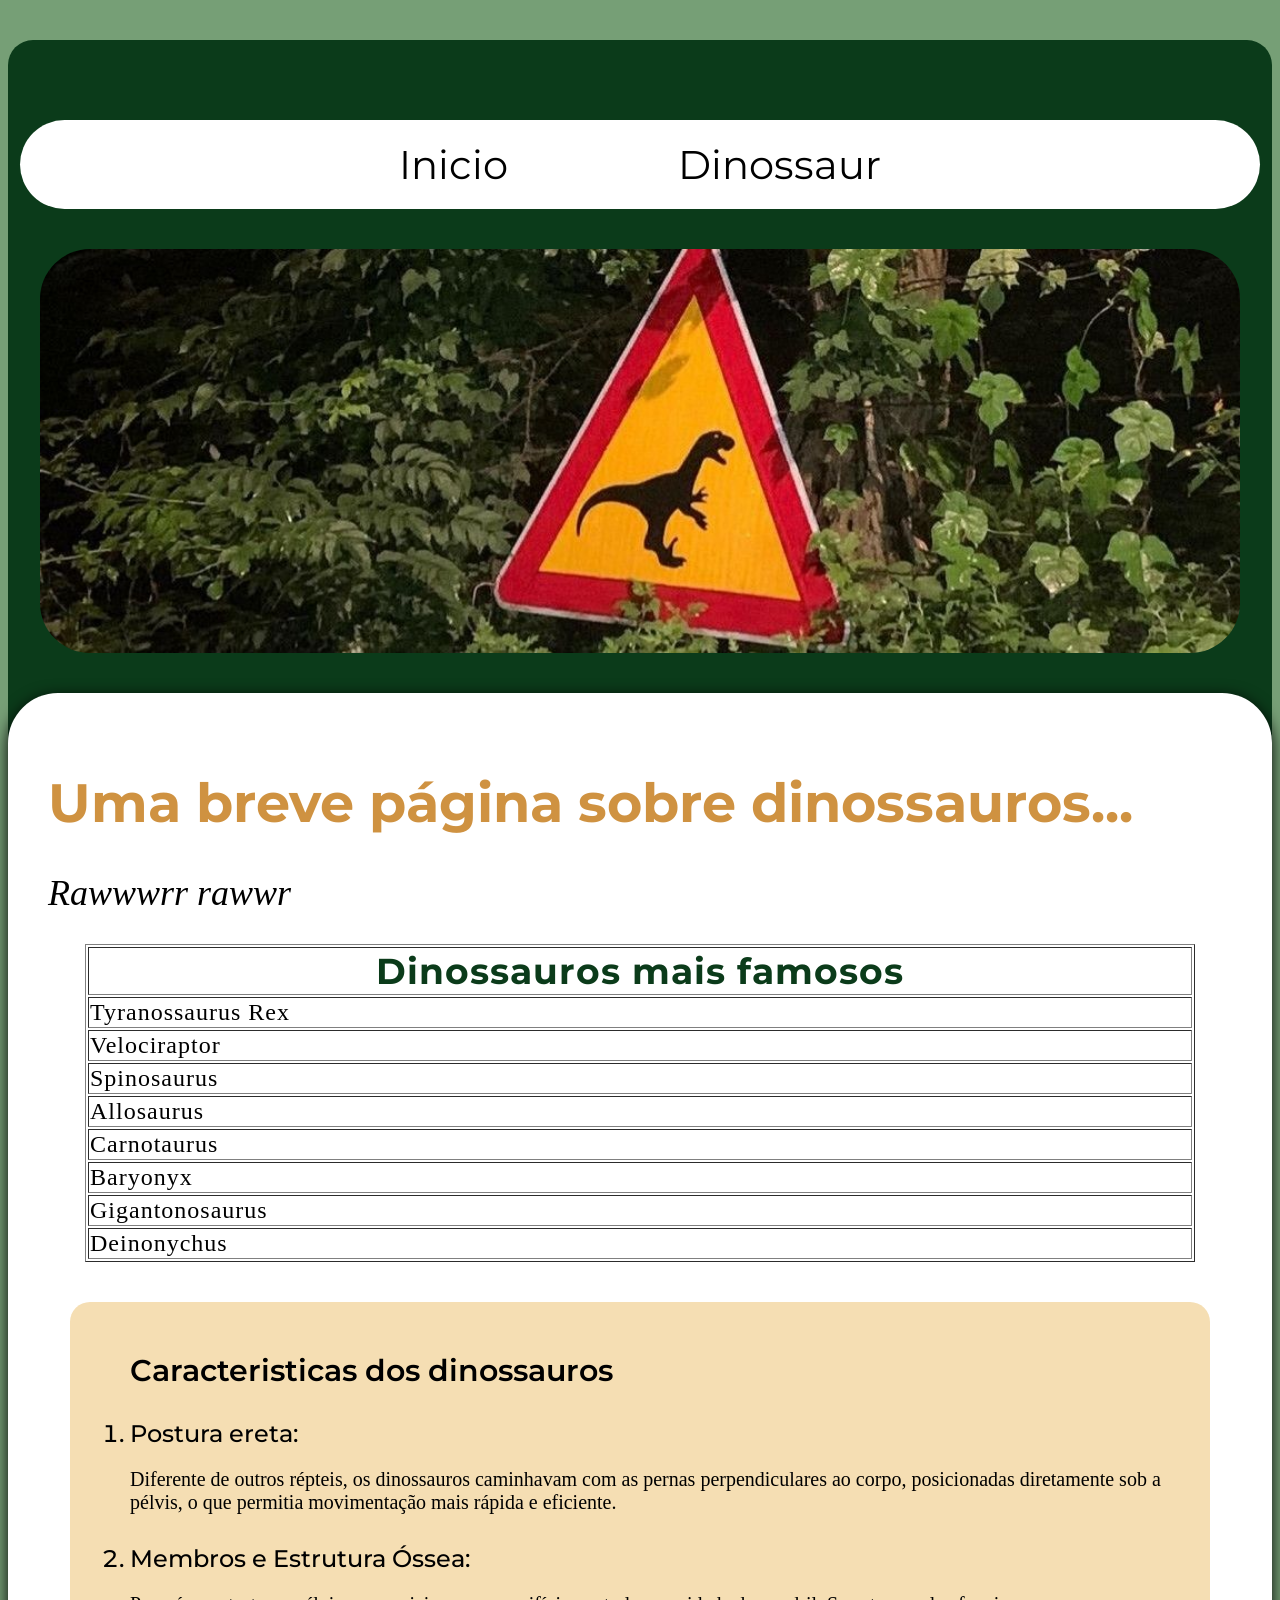
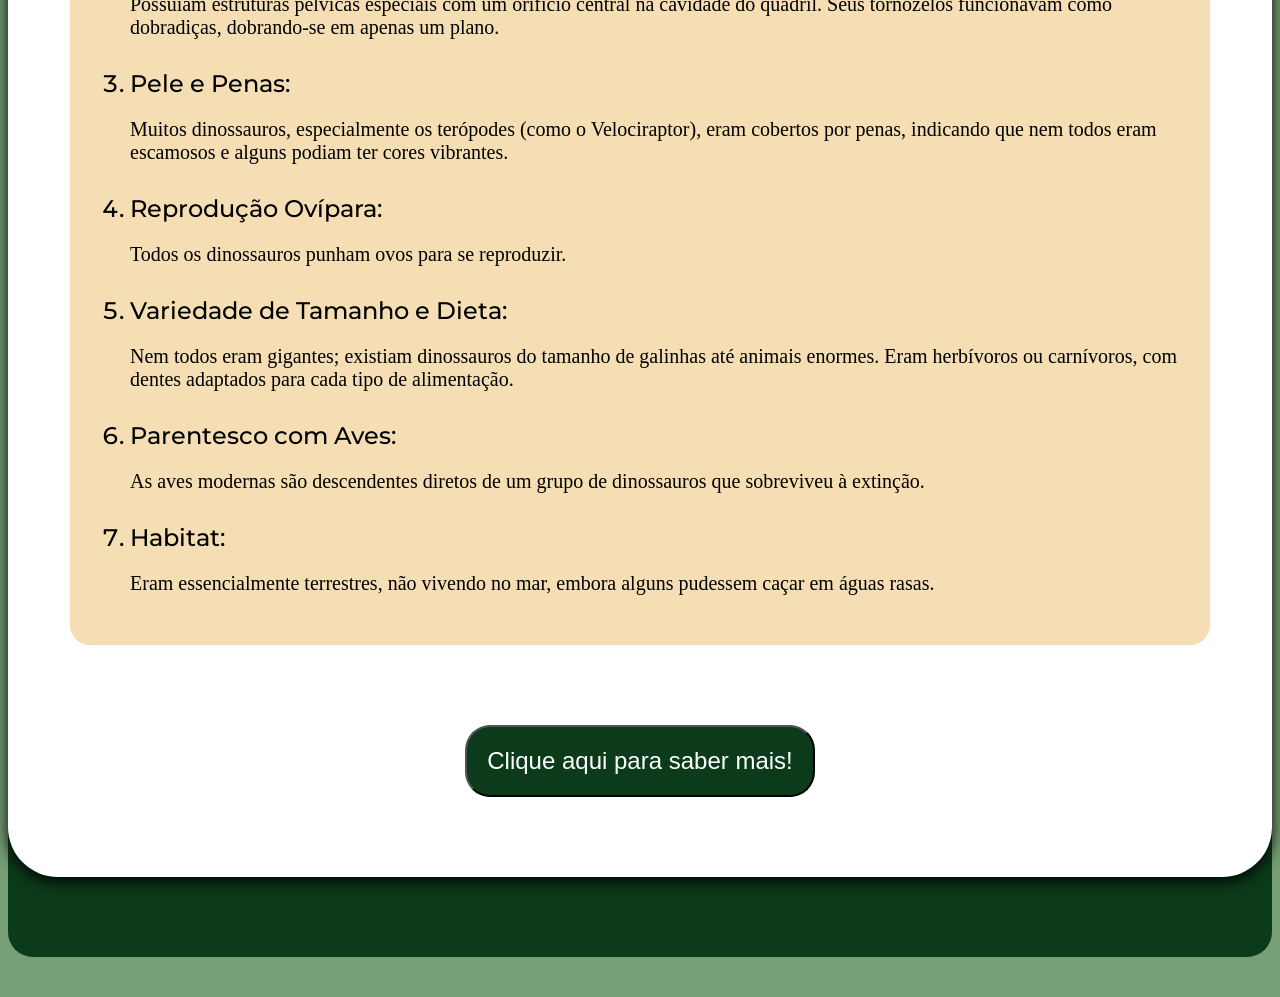
<file: frontend/index.html>
<!DOCTYPE html>
<html lang="pt-BR">
<head>
    <meta charset="UTF-8">
    <meta name="viewport" content="width=device-width, initial-scale=1.0">
    <title>Dinossaur rawwwwr</title>
    <link rel="stylesheet" href="style.css">

    <link href="https://fonts.googleapis.com/css2?family=Montserrat:ital,wght@0,100..900;1,100..900&display=swap" rel="stylesheet">
    <link href="https://fonts.googleapis.com/css2?family=Montserrat:ital,wght@0,100..900;1,100..900&family=Newsreader:ital,opsz,wght@0,6..72,200..800;1,6..72,200..800&display=swap" rel="stylesheet">

</head>
<body>

    <div class="corpo">
    <nav>
        <a href="inicio.html">Inicio</a>
        <a href="https://www.nationalgeographic.com/history/article/dead-world-bizarre-raptors">Dinossaur</a>
    </nav>

    <img src="imagem2.jpg">
    <div class="conteiner">
        <h1>Uma breve página sobre dinossauros...</h1>

        <h2><em>Rawwwrr rawwr</em></h2>

        <form class="table">

            <table border="1">

                <tr>
                    <th>Dinossauros mais famosos</th>
                </tr>

                <tr>
                    <td>Tyranossaurus Rex</td>
                </tr>

                <tr>
                    <td>Velociraptor</td>
                </tr>

                <tr>
                    <td>Spinosaurus</td>
                </tr>

                <tr>
                    <td>Allosaurus</td>
                </tr>

                <tr>
                    <td>Carnotaurus</td>
                </tr>

                <tr>
                    <td>Baryonyx</td>
                </tr>

                <tr>
                    <td>Gigantonosaurus</td>
                </tr>

                <tr>
                    <td>Deinonychus</td>
                </tr>

            </table>

            <div class="caracteristicas">

            <ol>Caracteristicas dos dinossauros

                <li>Postura ereta:
                    <p> Diferente de outros répteis, os dinossauros caminhavam com as pernas perpendiculares ao corpo, 
                        posicionadas diretamente sob a pélvis, o que permitia movimentação mais rápida e eficiente.
                    </p>
                </li>

                <li>Membros e Estrutura Óssea: 
                    <p>
                        Possuíam estruturas pélvicas especiais com um orifício central na cavidade do quadril.
                        Seus tornozelos funcionavam como dobradiças, dobrando-se em apenas um plano.
                    </p>
                </li>
                
                <li>Pele e Penas:
                    <p>
                        Muitos dinossauros, especialmente os terópodes (como o Velociraptor), eram cobertos por penas, 
                        indicando que nem todos eram escamosos e alguns podiam ter cores vibrantes.
                    </p>
                </li>

                <li>Reprodução Ovípara:  
                    <p>
                        Todos os dinossauros punham ovos para se reproduzir.
                    </p>
                </li>

                <li>Variedade de Tamanho e Dieta:  
                    <p>
                        Nem todos eram gigantes; existiam dinossauros do tamanho de galinhas até animais enormes. 
                        Eram herbívoros ou carnívoros, com dentes adaptados para cada tipo de alimentação.
                    </p>
                </li>

                <li>Parentesco com Aves:  
                    <p>
                        As aves modernas são descendentes diretos de um grupo de dinossauros que sobreviveu à extinção.
                    </p>
                </li>

                <li>Habitat:  
                    <p>
                         Eram essencialmente terrestres, não vivendo no mar, embora alguns pudessem caçar em águas rasas.
                    </p>
                </li>
            </ol>
            </div>
        </form>

        <div class="botao">
        <a href="https://pt.wikipedia.org/wiki/Dinossauros" target="_blank">
            <button type="button">Clique aqui para saber mais!</button>
        </a>
    </div>

    </div>
    
    </div>
</body>
</html>
</file>
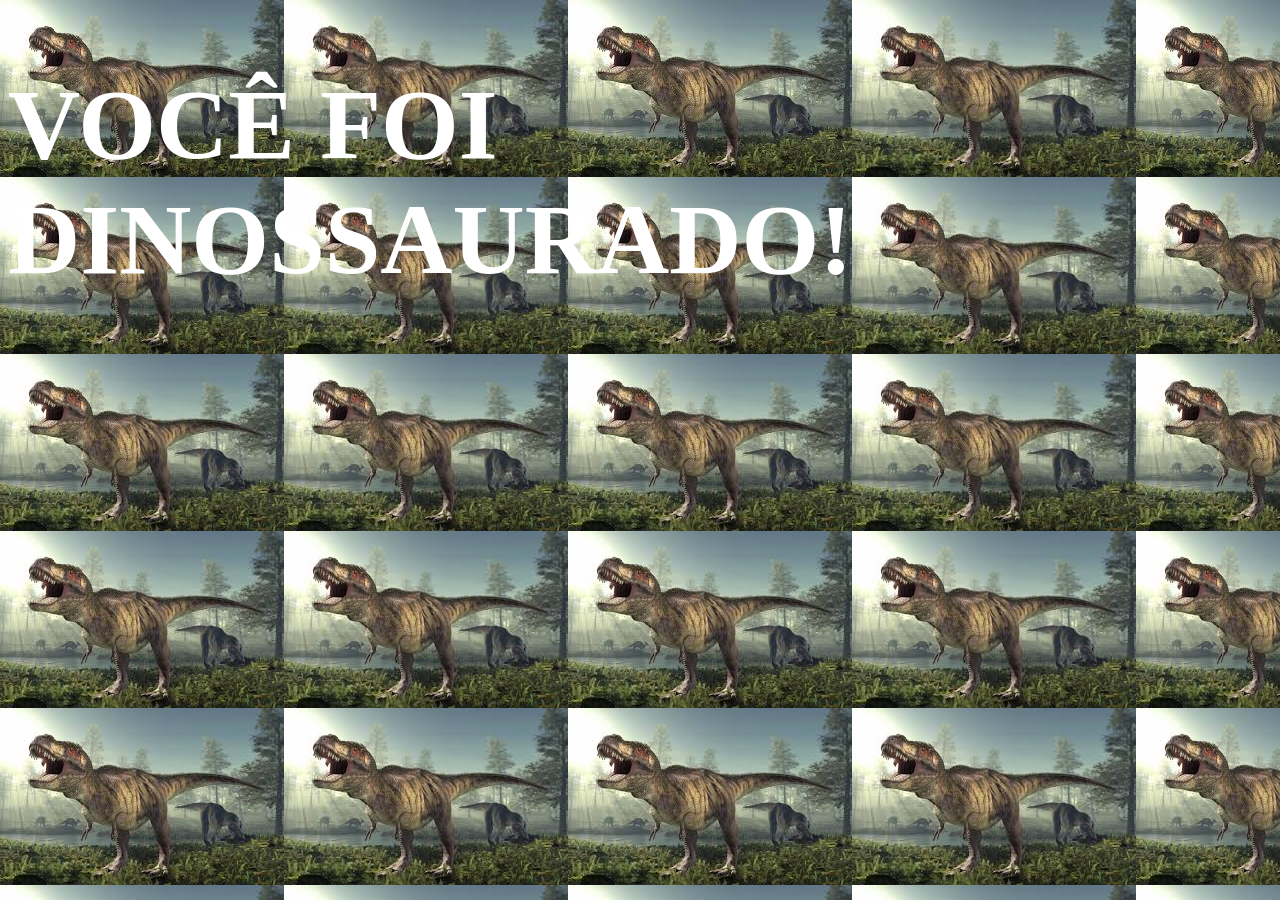
<file: frontend/inicio.html>
<!DOCTYPE html>
<html lang="en">
<head>
    <meta charset="UTF-8">
    <meta name="viewport" content="width=device-width, initial-scale=1.0">
    <title>Dinossaur rawwwwr</title>

    <link rel="stylesheet" href="inicio.css">
</head>
<body>
    <h1>VOCÊ FOI DINOSSAURADO!</h1>
</body>
</html>
</file>
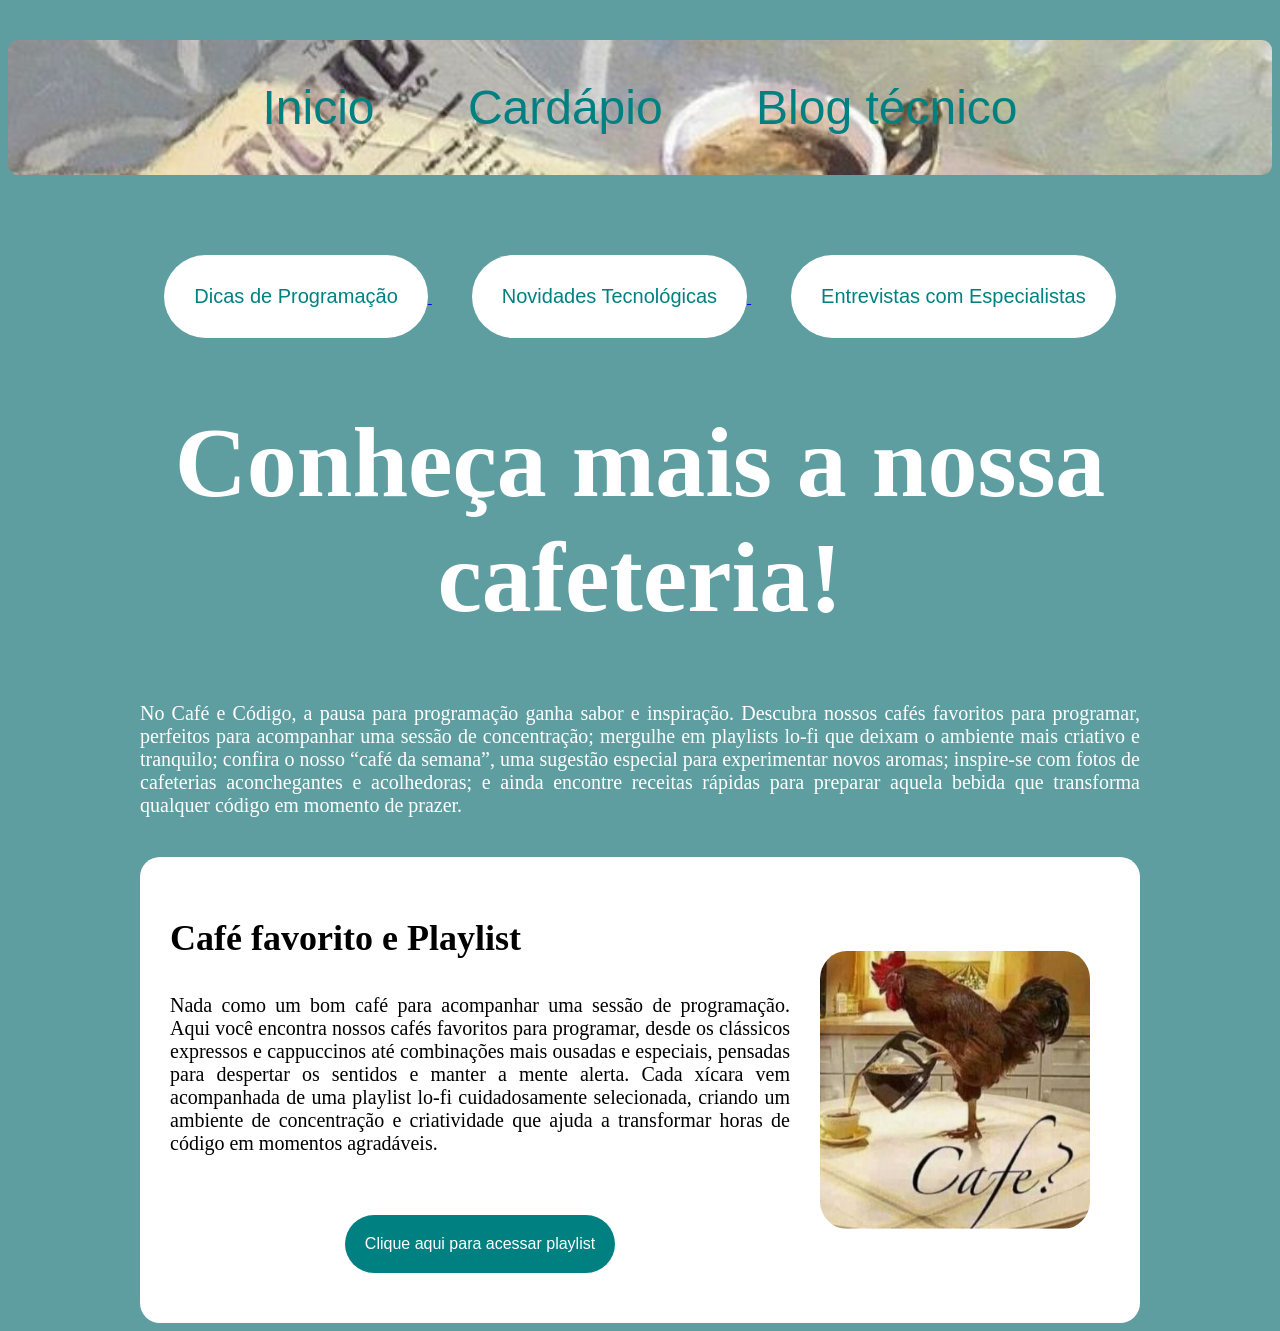
<file: igorFrontEnd/blog.html>
<!DOCTYPE html>
<html lang="pt-BR">
<head>
    <meta charset="UTF-8">
    <meta name="viewport" content="width=device-width, initial-scale=1.0">
    <title>Café & Código</title>

    <link rel="stylesheet" href="blog.css">
</head>
<body>

    <div class="navBar">
        <nav>
            <a href="inicio.html">Inicio</a>
            <a href="cardapio.html">Cardápio</a>
            <a href="blog.html">Blog técnico</a>
        </nav>
    </div>

    <div class="botoes">
        <a class="botaoDicas" href="https://youtu.be/OqiuC8bdxb4?si=qcsjaKPzusV82Am7">
            <button class="botao1Dicas" type="button">Dicas de Programação</button>
        </a>

        <a class="botaoNovidades" href="https://youtu.be/KseeuLDlDJk?si=XdKs-XBUg00NQnWk">
            <button class="botao2Novidades" type="button">Novidades Tecnológicas</button>
        </a>
        <a class="botaoEntrevistas" href="https://youtu.be/LzLhu-pkm4k?si=f3WPpycmuQBM1lhB">
            <button class="botao3Entrevistas" type="button">Entrevistas com Especialistas</button>
        </a>
    </div>

    <div class="blogTec">
        <div class="conteudo">

            <h1>
                Conheça mais a nossa cafeteria!
            </h1>

            <p>
                No Café e Código, a pausa para programação ganha sabor e inspiração. Descubra nossos cafés favoritos para programar,
                perfeitos para acompanhar uma sessão de concentração; mergulhe em playlists lo-fi que deixam o ambiente mais criativo
                e tranquilo; confira o nosso “café da semana”, uma sugestão especial para experimentar novos aromas; inspire-se com 
                fotos de cafeterias aconchegantes e acolhedoras; e ainda encontre receitas rápidas para preparar aquela bebida que 
                transforma qualquer código em momento de prazer.
            </p>

            <div class="cafeeplay">
                <div class="cafecafe">
                    <h2>
                        Café favorito e Playlist
                    </h2>

                    <p>
                        Nada como um bom café para acompanhar uma sessão de programação. Aqui você encontra nossos cafés favoritos para 
                        programar, desde os clássicos expressos e cappuccinos até combinações mais ousadas e especiais, pensadas para 
                        despertar os sentidos e manter a mente alerta. Cada xícara vem acompanhada de uma playlist lo-fi cuidadosamente 
                        selecionada, criando um ambiente de concentração e criatividade que ajuda a transformar horas de código em momentos 
                        agradáveis.
                    </p>

                <a class="botone" href="https://youtu.be/CFGLoQIhmow?si=cCEvOgN71Mz3-AsE">
                    <button type="button">Clique aqui para acessar playlist</button>
                </a>

                </div>

                <img src="cafe.jpg">

            </div>
        </div>
    </div>
</body>
</html>
</file>
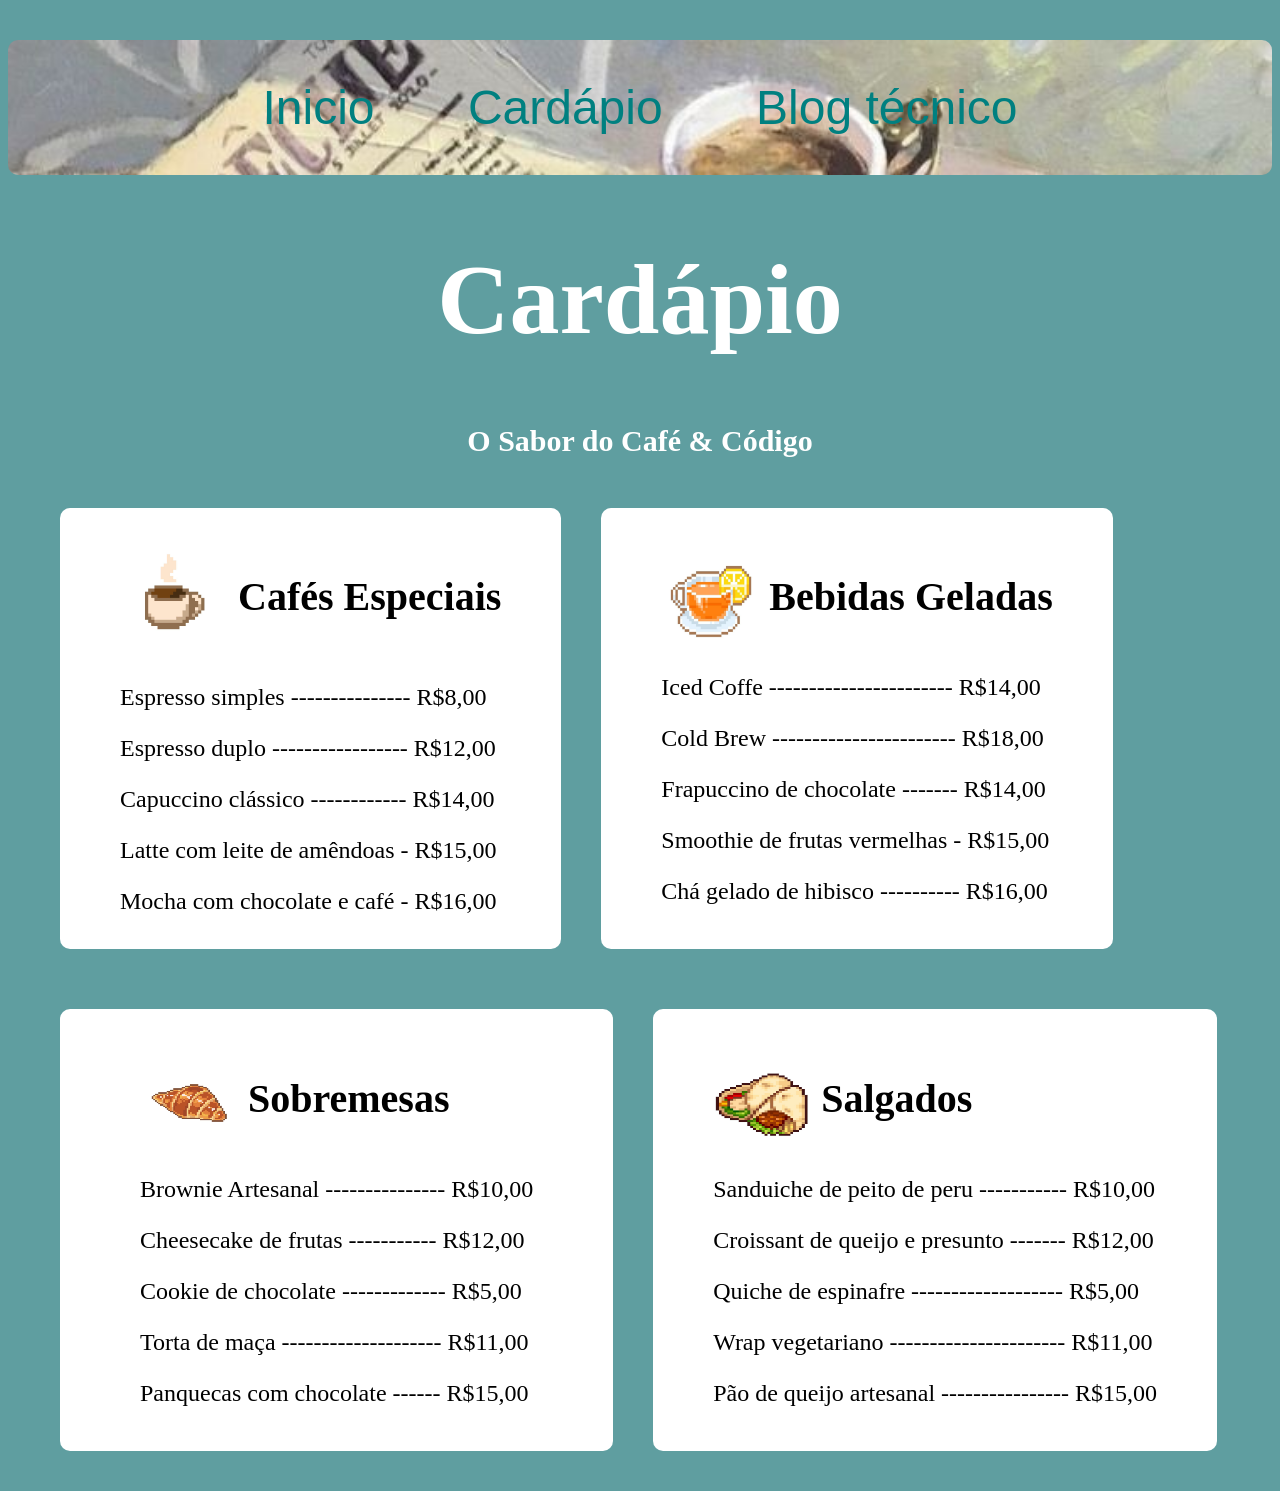
<file: igorFrontEnd/cardapio.html>
<!DOCTYPE html>
<html lang="en">
<head>
    <meta charset="UTF-8">
    <meta name="viewport" content="width=device-width, initial-scale=1.0">
    <title>Café & Código</title>

    <link rel="stylesheet" href="cardapio.css">
</head>
<body>
    <div class="navBar">
        <nav>
            <a href="inicio.html">Inicio</a>
            <a href="cardapio.html">Cardápio</a>
            <a href="blog.html">Blog técnico</a>
        </nav>
    </div>

    <h1>
        Cardápio
    </h1>

    <h3>O Sabor do Café & Código</h3>

    <div class="cardapioPrimeiro">
        <div class="cafeEsp">
                <h2><img src="cafezin.jpg"> Cafés Especiais</h2>

                <p>Espresso simples --------------- R$8,00</p>
                <p>Espresso duplo ----------------- R$12,00</p>
                <p>Capuccino clássico ------------ R$14,00</p>
                <p>Latte com leite de amêndoas - R$15,00</p>
                <p>Mocha com chocolate e café - R$16,00</p>
        </div>

        <div class="bebidasGeladas">
                <h2><img src="bebida.jpg">Bebidas Geladas</h2>

                <p>Iced Coffe ----------------------- R$14,00</p>
                <p>Cold Brew ----------------------- R$18,00</p>
                <p>Frapuccino de chocolate ------- R$14,00</p>
                <p>Smoothie de frutas vermelhas - R$15,00</p>
                <p>Chá gelado de hibisco ---------- R$16,00</p>
        </div>

    </div>

    <div class="cardapioSegundo">

        <div class="docesSobremesas">

            <h2><img src="doces.jpg">Sobremesas</h2>

                <p>Brownie Artesanal --------------- R$10,00</p>
                <p>Cheesecake de frutas ----------- R$12,00</p>
                <p>Cookie de chocolate ------------- R$5,00</p>
                <p>Torta de maça -------------------- R$11,00</p>
                <p>Panquecas com chocolate ------ R$15,00 </p>

        </div>

        <div class="salgados">

            <h2><img src="salgado.jpg">Salgados</h2>

                <p>Sanduiche de peito de peru ----------- R$10,00</p>
                <p>Croissant de queijo e presunto ------- R$12,00</p>
                <p>Quiche de espinafre ------------------- R$5,00</p>
                <p>Wrap vegetariano ---------------------- R$11,00</p>
                <p>Pão de queijo artesanal ---------------- R$15,00</p>

        </div>

    </div>

</body>
</html>
</file>
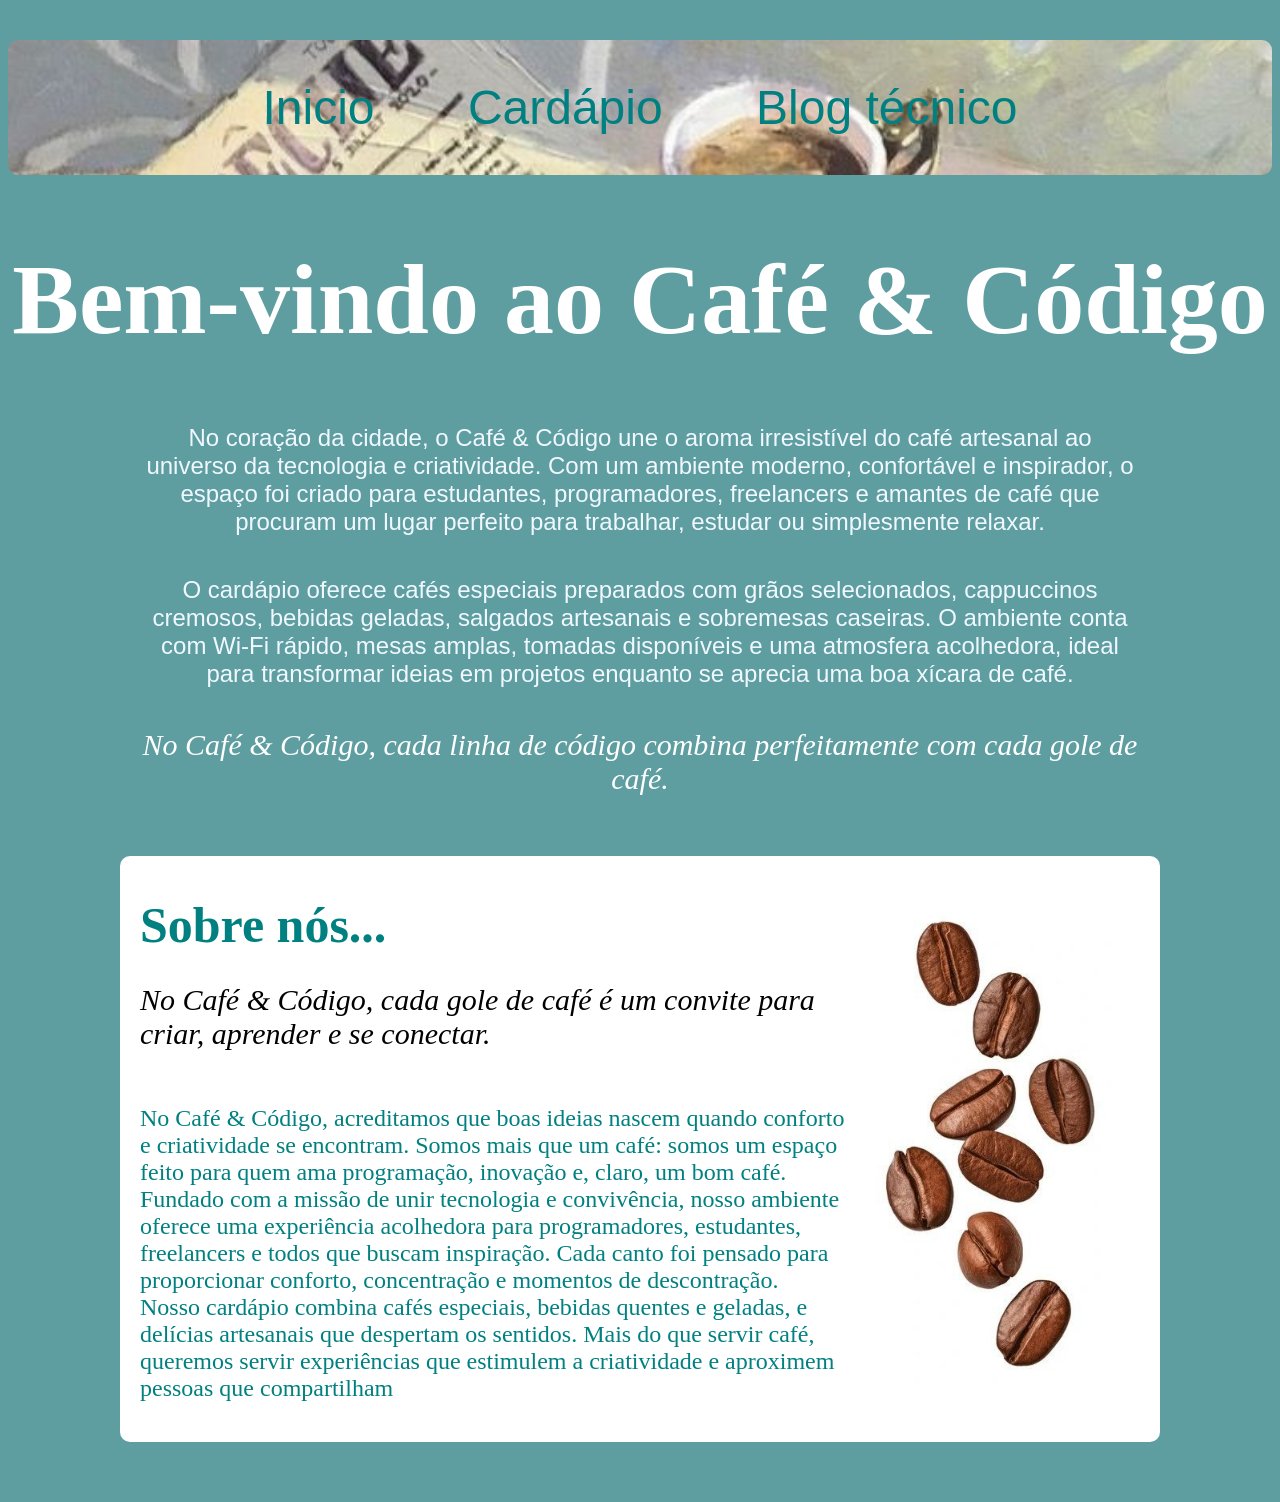
<file: igorFrontEnd/inicio.html>
<!DOCTYPE html>
<html lang="pt-BR">
<head>
    <meta charset="UTF-8">
    <meta name="viewport" content="width=device-width, initial-scale=1.0">
    <title>Café & Código</title>

    <link rel="stylesheet" href="inicio.css">
</head>
<body>

    <div class="navBar">
        <nav>
            <a href="inicio.html">Inicio</a>
            <a href="cardapio.html">Cardápio</a>
            <a href="blog.html">Blog técnico</a>
        </nav>
    </div>

    <h1>Bem-vindo ao Café & Código</h1>

    <div class="introducao">
        <p>
            No coração da cidade, o Café & Código une o aroma irresistível do café artesanal ao universo da tecnologia e criatividade. 
            Com um ambiente moderno, confortável e inspirador, o espaço foi criado para estudantes, programadores, freelancers e amantes
            de café que procuram um lugar perfeito para trabalhar, estudar ou simplesmente relaxar.
        </p>

        <p>
            O cardápio oferece cafés especiais preparados com grãos selecionados, cappuccinos cremosos, bebidas geladas, salgados 
            artesanais e sobremesas caseiras. O ambiente conta com Wi-Fi rápido, mesas amplas, tomadas disponíveis e uma atmosfera 
            acolhedora, ideal para transformar ideias em projetos enquanto se aprecia uma boa xícara de café.
        </p>

        <p>
            <em>
                No Café & Código, cada linha de código combina perfeitamente com cada gole de café.
            </em>
        </p>
    </div>

    <div class="sobreNos">
        <div class="textoSobreNos">
            <h2>
                Sobre nós...
            </h2>
            <p>
                <em>
                    No Café & Código, cada gole de café é um convite para criar, aprender e se conectar.
                </em>
            </p>
            <p>No Café & Código, acreditamos que boas ideias nascem quando conforto e criatividade se encontram. Somos mais que um café: 
                somos um espaço feito para quem ama programação, inovação e, claro, um bom café.
            <br>
            Fundado com a missão de unir tecnologia e convivência, nosso ambiente oferece uma experiência acolhedora para programadores, 
            estudantes, freelancers e todos que buscam inspiração. Cada canto foi pensado para proporcionar conforto, concentração e 
            momentos de descontração.
            <br>
            Nosso cardápio combina cafés especiais, bebidas quentes e geladas, e delícias artesanais que despertam os sentidos. Mais do que 
            servir café, queremos servir experiências que estimulem a criatividade e aproximem pessoas que compartilham
            </p>
        </div>
        <img src="coffe.jpg">
    </div>
</body>
</html>
</file>
<file: frontend/style.css>
body
{
    background-color: rgba(3, 78, 3, 0.541);
    font-family: "Montserrat", sans-serif;
    font-size: 16px;
}

nav
{
    max-width: 1200px;
    margin: 40px auto;
    background-color: white;
    padding: 20px;
    border-radius: 50px;
    font-size: 40px;
    text-align: center;
    cursor: pointer;
    transition: background-color 0.3s;
    text-decoration: none;
}

nav a
{
    color:black;
    padding: 0 80px;
    text-decoration: none;
}

nav a:hover
{
    color: green;
    text-decoration: none;
}

img
{
    width: 1200px;
    max-width: 1200px;
    border-radius: 50px;
    display: block;
    margin: auto;
}

.conteiner
{
    max-width: 1200px;
    margin: 40px auto;
    background-color: white;
    border-radius: 50px;
    box-shadow: 0 4px 16px black;
    padding: 40px;
}

.conteiner h1
{
    font-size: 54px;
    color:rgb(207, 146, 65);
}

.conteiner h2
{
    font-size: 36px;
    font-family: 'Times New Roman', Times, serif;
    font-weight: 300;
}

.corpo
{
    max-width: 1400px;
    margin: 40px auto;
    border-radius: 25px;
    background-color: rgb(11, 59, 26);
    padding-top: 40px;
    padding-bottom: 40px;
}

th
{
    width: 1100px;
    color: rgb(11, 59, 26);
    font-size: 36px;
    letter-spacing: 1px;
}

td
{
    font-family: 'Times New Roman', Times, serif;
    font-size: 24px;
    letter-spacing: 1px;
    font-weight: 500;
}
.table
{
    display: flex;
    justify-content: center;
    align-items: center;
    flex-direction: column;
}

.caracteristicas
{
    font-size: 30px;
    font-weight: 600;

    width: 1100px;
    background-color: wheat;
    margin: 40px auto;
    padding: 20px;
    border-radius: 20px;
}

.caracteristicas li
{
    margin-top: 30px;
    font-weight: 500;
    font-size: 24px;
    color: black;
}

.caracteristicas p
{
    font-family: 'Times New Roman', Times, serif;
    font-size: 20px;
}

.botao
{
    text-decoration: none;
}
.botao button
{
    max-width: 600px;
    background-color: rgb(11, 59, 26);
    margin: 40px auto;
    padding: 20px;
    border-radius: 25px;

    font-family: 'Franklin Gothic Medium', 'Arial Narrow', Arial, sans-serif;
    font-size: 24px;
    color: white;

    display: flex;
    justify-content: center;
    align-self: center;

    cursor: pointer;
    transition: 0.3s;
    text-decoration: none;
}

.botao button:hover
{
    background-color: rgba(7, 102, 7, 0.589);
    color: black;
    text-decoration:none;
}

.botao a
{
    text-decoration: none;
}
</file>
<file: frontend/inicio.css>
body
{
    background-image: url(imagem4.jpg);
}

h1{
    color: white;
    font-size: 100px;
}
</file>
<file: igorFrontEnd/blog.css>
body
{
    background-color: cadetblue;
}

h1
{
    text-align: center;
    font-family: 'Times New Roman', Times, serif;
    font-size: 100px;
    color: white;
}

.navBar
{
    max-width: 1200px;
    padding: 40px;
    margin: 40px auto;
    border-radius: 10px;
    background-image: url(imagem1.jpg) ;
    background-size: cover;
    box-shadow: rgba(0, 0, 0, 0.329);

    font-family: 'Franklin Gothic Medium', 'Arial Narrow', Arial, sans-serif;
    font-size: 48px;
    color:teal;
    text-align: center;

    cursor: pointer;
    transition-duration: 0.3s;
}


.navBar:hover
{
    background-image: none;
    background-color: white;
    color: black;
}

.navBar a
{
    padding: 0 40px;
    text-decoration: none;
    color: teal;
}

.navBar a:hover
{
    color: black;
    padding: 0 40px;
}

.botoes
{
    max-width: 1200px;
    padding: 20px 40px 0px 40px;
    margin: 40px auto;
    text-align: center;
    margin-bottom: 0;
}

.botoes button
{
    padding: 30px;
    margin: 20px auto;

    text-decoration: none;
    color: teal;
    font-size: 20px;

    border-radius: 50px;
    background-color: white;
    box-shadow: solid rgba(0, 0, 0, 0.329);
    border: none;
    cursor: pointer;
    transition-duration: 0.3s;

    margin-bottom: 0;
}

.botaoDicas
{
    padding: 0 20px;
    margin-bottom: 5px;
}

.botaoDicas button:hover
{
    background-color: transparent;
    background-image: url(zgato.jpg);
    background-size: cover;
    background-position: center;
    background-repeat: no-repeat;

    color: white;
}

.botaoNovidades
{
    padding: 0 20px;
    margin-bottom: 5px;
}

.botaoNovidades button:hover
{
    background-color: transparent;
    background-image: url(zcachorro.jpg);
    background-size: cover;
    background-position: center 20%;
    background-repeat: no-repeat;

    color: white;
}

.botaoEntrevistas
{
    padding: 0 20px;
    margin-bottom: 5px;
}

.botaoEntrevistas button:hover
{
    background-color: transparent;
    background-image: url(zpessoa.jpg);
    background-size: cover;
    background-position: center;
    background-repeat: no-repeat;

    color: white;
}

.blogTec
{
    justify-self: center;
}

.conteudo
{
    max-width: 1000px;
    padding: 0px 40px;
    margin: 0 auto;
    text-align: justify;
    margin-top: 0;
}

.conteudo p
{
    margin-top: 5px;
    color: white;
    font-size: 20px;
    margin-bottom: 40px;
}

.cafeeplay
{
    margin-top: 0 50px;
    padding: 30px;
    background-color: white;
    color: black;
    border-radius: 20px;

    align-content: center;

    display: flex;
    align-items: flex-start;

    align-content: center;
}

.cafeeplay h1
{
    padding-top: 5px;
}

.cafeeplay img
{
    margin: auto 20px auto 0;
    width: 270px;
    height: auto;
    flex-shrink: 0;

    border-radius: 10%;
}

.cafeeplay p
{
    color: black;
    font-size: 20px;
}

.cafecafe
{
    display: flex;
    flex-direction: column; 
    padding-right: 30px;
    flex: 1; 
}

.cafecafe h2
{
    font-size: 36px;
}

.botone
{
    align-self: center;
}

.botone button
{
    font-family:'Franklin Gothic Medium', 'Arial Narrow', Arial, sans-serif;
    padding-bottom: auto;
    text-align: center;

    margin: 20px;
    padding: 20px;
    background-color: teal;

    color: white;
    font-size: 16px;

    border: none;
    border-radius: 40px;

    cursor: pointer;
    transition: 0.3s;
}

.botone button:hover
{
    border: solid teal;
    background-color: white;
    color: teal;
}
</file>
<file: igorFrontEnd/cardapio.css>
body
{
    background-color: cadetblue;
}

h1
{
    text-align: center;
    font-family: 'Times New Roman', Times, serif;
    font-size: 100px;
    color: white;
}

h3
{
    color: white;
    font-size: 30px;
    text-align: center;
    font-family: 'Times New Roman', Times, serif;
}

.navBar
{
    max-width: 1200px;
    padding: 40px;
    margin: 40px auto;
    border-radius: 10px;
    background-image: url(imagem1.jpg) ;
    background-size: cover;
    box-shadow: rgba(0, 0, 0, 0.329);

    font-family: 'Franklin Gothic Medium', 'Arial Narrow', Arial, sans-serif;
    font-size: 48px;
    color:teal;
    text-align: center;

    cursor: pointer;
    transition-duration: 0.3s;
}

.navBar:hover
{
    background-image: none;
    background-color: white;
    color: black;
}

.navBar a
{
    padding: 0 40px;
    text-decoration: none;
    color:teal
}

.navBar a:hover
{
    color: black;
    padding: 0 40px;
}

.cardapioPrimeiro
{
    max-width: 1200px;
    margin: 20px auto;

    display: flex;
    align-items: flex-start;
}
.cafeEsp
{
    max-width: 600px;
    padding: 10px 60px;
    margin: 20px ;
    border-radius: 10px;
    background-color: white;
    justify-self: start;

    font-size: 24px;
}

.cafeEsp h2
{
    font-size: 40px;
    font-family:Georgia, 'Times New Roman', Times, serif
}

.cafeEsp img
{
    width: 100px;
    height: 100px;
    vertical-align:middle;
    margin-right: 8px;
}

.bebidasGeladas
{
    max-width: 600px;
    padding: 20px 60px;
    margin: 20px ;
    margin-top: 20px;
    border-radius: 10px;
    background-color: white;
    justify-self: start;

    font-size: 24px;
}

.bebidasGeladas h2
{
    font-size: 40px;
    font-family:Georgia, 'Times New Roman', Times, serif
}

.bebidasGeladas img
{
    width: 100px;
    height: 80px;
    vertical-align:middle;
    margin-right: 8px;
}

.cardapioSegundo
{
    max-width: 1200px;
    margin: 20px auto;

    display: flex;
    align-items: flex-start;
}

.docesSobremesas
{
    max-width: 600px;
    padding: 20px 80px;
    margin: 20px;
    margin-top: 20px;
    border-radius: 10px;
    background-color: white;
    justify-self: start;

    font-size: 24px;
}

.docesSobremesas h2
{
    font-size: 40px;
    font-family:Georgia, 'Times New Roman', Times, serif
}

.docesSobremesas img
{
    width: 100px;
    height: 80px;
    vertical-align:middle;
    margin-right: 8px;
}

.salgados
{
    max-width: 600px;
    padding: 20px 60px;
    margin: 20px ;
    margin-top: 20px;
    border-radius: 10px;
    background-color: white;
    justify-self: start;

    font-size: 24px;
}

.salgados h2
{
    font-size: 40px;
    font-family:Georgia, 'Times New Roman', Times, serif
}

.salgados img
{
    width: 100px;
    height: 80px;
    vertical-align:middle;
    margin-right: 8px;
}
</file>
<file: igorFrontEnd/inicio.css>
body
{
    background-color: cadetblue;
}

h1
{
    text-align: center;
    font-family: 'Times New Roman', Times, serif;
    font-size: 100px;
    color: white;
}

.navBar
{
    max-width: 1200px;
    padding: 40px;
    margin: 40px auto;
    border-radius: 10px;
    background-image: url(imagem1.jpg) ;
    background-size: cover;
    box-shadow: rgba(0, 0, 0, 0.329);

    font-family: 'Franklin Gothic Medium', 'Arial Narrow', Arial, sans-serif;
    font-size: 48px;
    color:teal;
    text-align: center;

    cursor: pointer;
    transition-duration: 0.3s;
}


.navBar:hover
{
    background-image: none;
    background-color: white;
    color: black;
}

.navBar a
{
    padding: 0 40px;
    text-decoration: none;
    color: teal;
}

.navBar a:hover
{
    color: black;
    padding: 0 40px;
}

.introducao
{
    max-width: 1000px;
    text-align: center;
    margin: 40px auto;
}
.introducao p
{
    margin-bottom: 40px;
    font-family: 'Franklin Gothic Medium', 'Arial Narrow', Arial, sans-serif;
    font-size: 24px;
    color:aliceblue;
}

.introducao p em
{
    font-family: 'Times New Roman', Times, serif;
    font-size: 30px;
    color: white;
}

.sobreNos
{
    max-width: 1000px;
    padding: 10px 20px;
    margin: 60px auto;
    border-radius: 10px;
    box-shadow: #000000;

    background-color: white;
    color: teal;

    display: flex;
    align-items: flex-start;
}

.sobreNos h2
{
    font-size: 50px;
    margin-top: 30px;
    margin-bottom: 5px;
}

.sobreNos p em
{
    color: black;
    font-size: 30px;
}

.sobreNos p
{
    margin-bottom: 30px;
    font-size: 24px;
}

.sobreNos img
{
    margin: auto 20px auto 0;
    width: 270px;
    height: auto;
    flex-shrink: 0;
}

.textoSobreNos
{
    display: flex;
    flex-direction: column; 
    flex: 1; 
}
</file>
